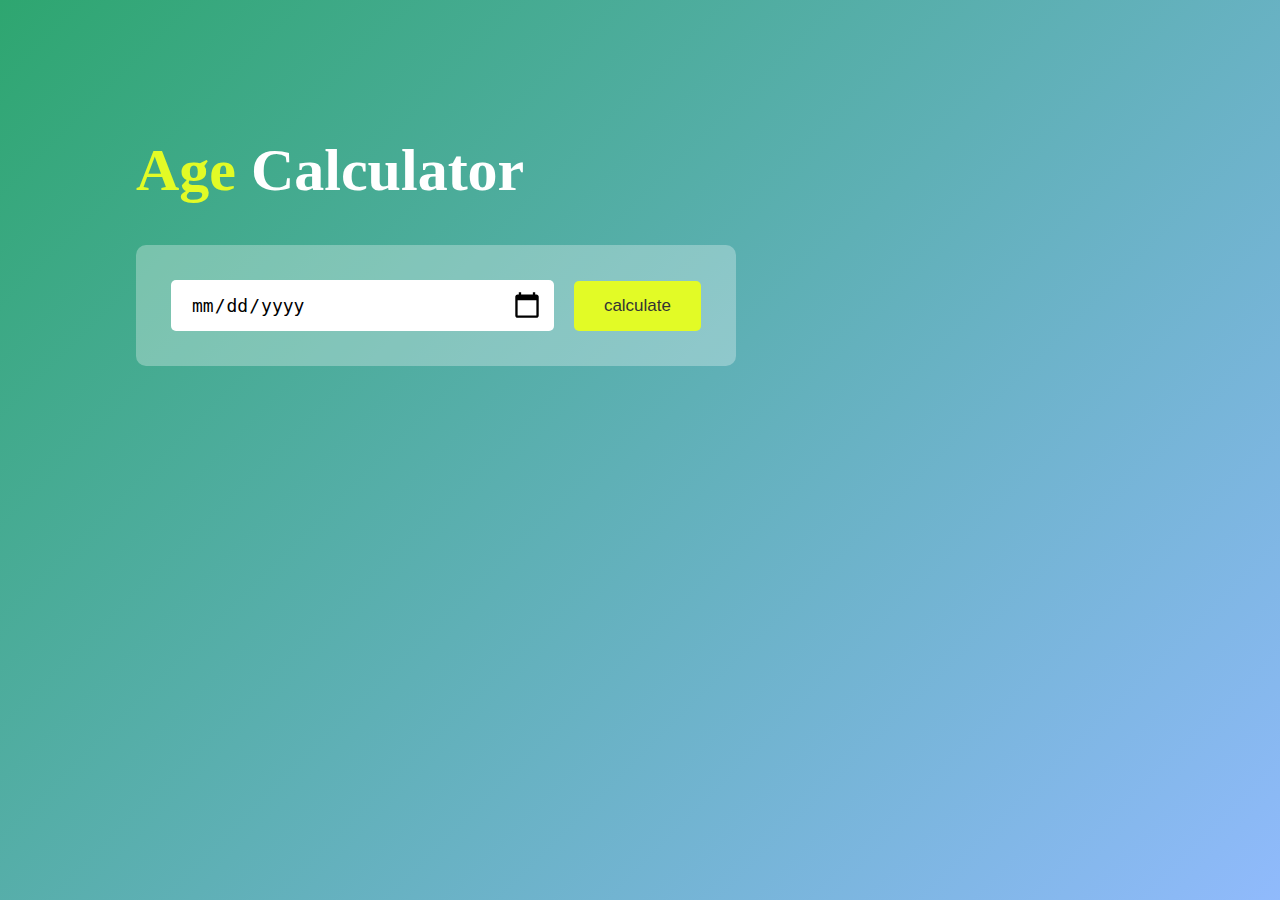
<file: AgeCalculator/index.html>
<!DOCTYPE html>
<html lang="en">
<head>
    <meta charset="UTF-8">
    <meta name="viewport" content="width=device-width, initial-scale=1.0">
    <link rel="stylesheet" href="style.css">
    <title>Age Calculator</title>
</head>
<body>
    <div class="container">
        <div class="calculator">
            <h1><span>Age</span> Calculator</h1>
            <div class="input-box">
                <input type="date" id="date">
                <button onclick="calculateAge()">calculate</button>
            </div>
            <p id="result"></p>
        </div>
    </div>
    <script>
        const userInput = document.getElementById('date');
        userInput.max = new Date().toISOString().split("T")[0];
        let result = document.getElementById('result');
        function calculateAge(){
            let birthdate = new Date(userInput.value);
            let d1 = birthdate.getDate();
            let m1 = birthdate.getMonth()+1;
            let y1 = birthdate.getFullYear();

            let today = new Date();
            let d2 = today.getDate();
            let m2 = today.getMonth()+1;
            let y2 = today.getFullYear();

            let d3, m3, y3=y2-y1;
            if(m2>=m1){
                m3 = m2-m1;
            }else{
                y3--;
                m3 = 12+m2-m1;
            }
            if(d2>=d1){
                d3=d2-d1;
            }else{
                m3--;
                let days = getDaysinMonth(y1,m1)
                d3 = days+d2-d1;
                console.log(days);
            }
            if(m3<0){
                m3=11;
                y3--;
            }
            console.log(y3+" Years "+m3+" months "+d3+" days");
            //result.innerText = y3+" Years "+m3+" months and "+d3+" days old";
            result.innerHTML = `<span>${y3}</span> Years <span>${m3}</span> months and <span>${d3}</span> days old`;
        }
        function getDaysinMonth(year, month){
            return new Date(year, month, 0).getDate();
        }
    </script>
</body>
</html>
</file>
<file: AgeCalculator/style.css>
*{
    margin: 0;
    padding: 0;
    box-sizing: border-box;
}
.container{
    width: 100%;
    min-height: 100vh;
    background: linear-gradient(135deg, #2ea670, #90bafc);
    color: #fff;
    padding: 10px;
}
.calculator{
    width: 100%;
    max-width: 600px;
    margin-left: 10%;
    margin-top: 10%;
}
h1{
    font-size: 60px;
}
.calculator span{
    color: #e2fb26;
}
.input-box{
    margin: 40px 0;
    padding: 35px;
    border-radius: 10px;
    background: rgba(255, 255, 255, 0.3);
    display: flex;
    align-items: center;
} 
.input-box input {
    flex: 1;
    margin-right: 20px;
    padding: 14px 20px;
    border: 0;
    outline: 0;
    font-size: 18px;
    border-radius: 5px;
    position: relative;
}
.input-box button{
    background: #e2fb26;
    border: 0;
    outline: 0;
    padding: 15px 30px;
    border-radius: 5px;
    font-weight: 500;
    color: #333;
    cursor: pointer;
    font-size: 17px;
}
.input-box input::-webkit-calendar-picker-indicator{
    top: 0;
    left: 0;
    right: 0;
    bottom: 0;
    width: auto;
    height: auto;
    position: absolute;
    background-position: calc(100% - 10px);
    background-size: 30px;
    cursor: pointer;
}
#result{
    font-size: 20px;
}
#result span{
    color: #e2fb26;
    font-weight: 900;
}
</file>
